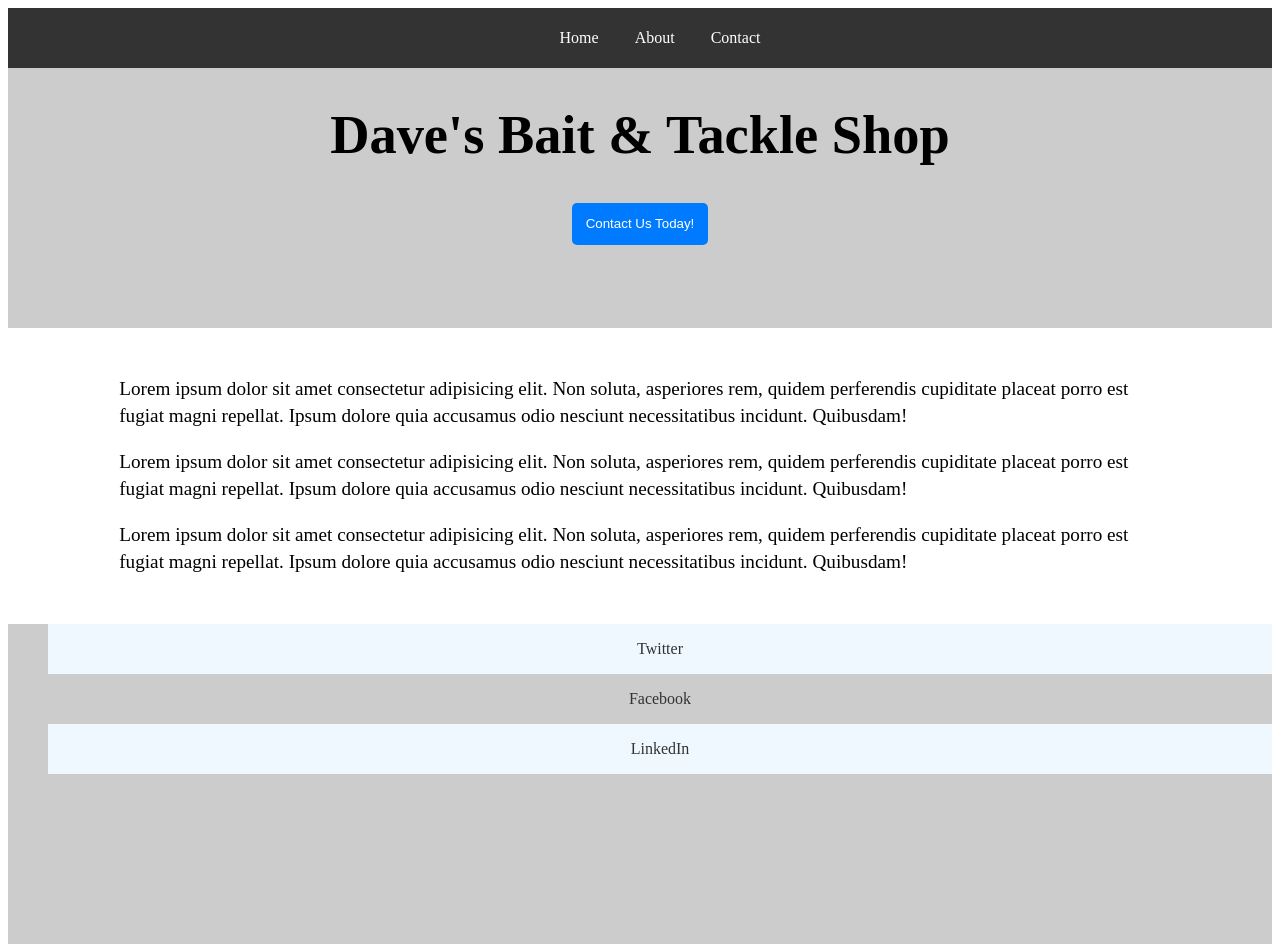
<file: Code Example/index.html>
<!DOCTYPE html>
<html lang="en">
    <head>
        <meta charset="UTF-8">
        <meta http-equiv="X-UA-Compatible" content="IE=edge">
        <meta name="viewport" content="width=device-width, initial-scale=1.0">
        <link rel="stylesheet" href="./styles/styles.css">
        <script src="./js/main.js" defer></script>
        <title>Dave's Bait & Tackle Shop</title>
    </head>

    <body>
        <header>
            <nav id="main-menu">
                <ul>
                    <li class="menu-item"><a href="#">Home</a></li>
                    <li class="menu-item"><a href="#">About</a></li>
                    <li class="menu-item"><a href="#">Contact</a></li>
                </ul>
            </nav>

            <h1>Dave's Bait & Tackle Shop</h1>
            <p>
                <button>Contact Us Today!</button>
            </p>
        </header>

        <main>
            <section id="main-content">
                <p>Lorem ipsum dolor sit amet consectetur adipisicing elit. Non soluta, asperiores rem, quidem perferendis cupiditate placeat porro est fugiat magni repellat. Ipsum dolore quia accusamus odio nesciunt necessitatibus incidunt. Quibusdam!</p>

                <p>Lorem ipsum dolor sit amet consectetur adipisicing elit. Non soluta, asperiores rem, quidem perferendis cupiditate placeat porro est fugiat magni repellat. Ipsum dolore quia accusamus odio nesciunt necessitatibus incidunt. Quibusdam!</p>

                <p>Lorem ipsum dolor sit amet consectetur adipisicing elit. Non soluta, asperiores rem, quidem perferendis cupiditate placeat porro est fugiat magni repellat. Ipsum dolore quia accusamus odio nesciunt necessitatibus incidunt. Quibusdam!</p>
            </section>
        </main>

        <footer>
            <nav id="footer-menu">
                <ul>
                    <li class="menu-item"><a href="#">Twitter</a></li>
                    <li class="menu-item"><a href="#">Facebook</a></li>
                    <li class="menu-item"><a href="#">LinkedIn</a></li>
                </ul>
            </nav>
        </footer>
    </body>
</html>
</file>
<file: Code Example/styles/styles.css>
/* Bring in the Reset (DO THIS LAST) */
    {
        outline: 1px dashed #DDD;
    }
/* Selecting elements by tag name */
header {
    text-align: center;
}

h1 {
    font-size: 3.4em;
}

main {
    max-width: 90%;
    margin: 0 auto;
}

/* Selecting multiple elements */
header, footer {
    height: 320px;
    background-color: #ccc;

}


/* Selecting an element by ID */
#main-menu {
    background-color: #333;
    height: 60px;
    display: flex;
    justify-content: center;
    align-items: center;
}

#main-content {
    margin: 3em;
}

/* Selecting the direct child of an element */
#main-menu > ul {
    list-style: none;
}

#main-menu >ul > li {
    display: inline-block;
    margin: 1em;
}

/* Selecting all children of an element */
#main-menu a {
    color: #fff;
    text-decoration: none;
}


/* Selecting a pseudo attribute of an element */
#main-menu a:hover {
    color: #007bff;
}

/* Selecting all p tags, but not the ones in the header */
p:not(header) {
    font-size: 1.2em;
    line-height: 1.4em;
    margin-bottom: 1em;
}

/* Selecting the sibling of an element */
h1 + p > button {
    padding: 1em;
    background-color: #007bff;
    color: #fff;
    border: none;
    border-radius: 5px;
    transition: 0.5s;
}

h1 + p > button:hover {
    background-color: #3daefa;
    transform: scale(1.05);
}

/* DOM Walking */
#footer-menu > ul {
    text-align: center;
    list-style: none;
}

#footer-menu > ul> li {
    padding: 1em;
}

#footer-menu > ul > li:nth-of-type(odd) {
    background-color: aliceblue;
}

#footer-menu >ul > li > a {
    color: #333;
    text-decoration: none;
    transition: 0.5s;
}
#footer-menu >ul > li:hover > a {
    color: #3daefa;
    background-color: #333;
}

/* Selecting odd elements */
</file>
